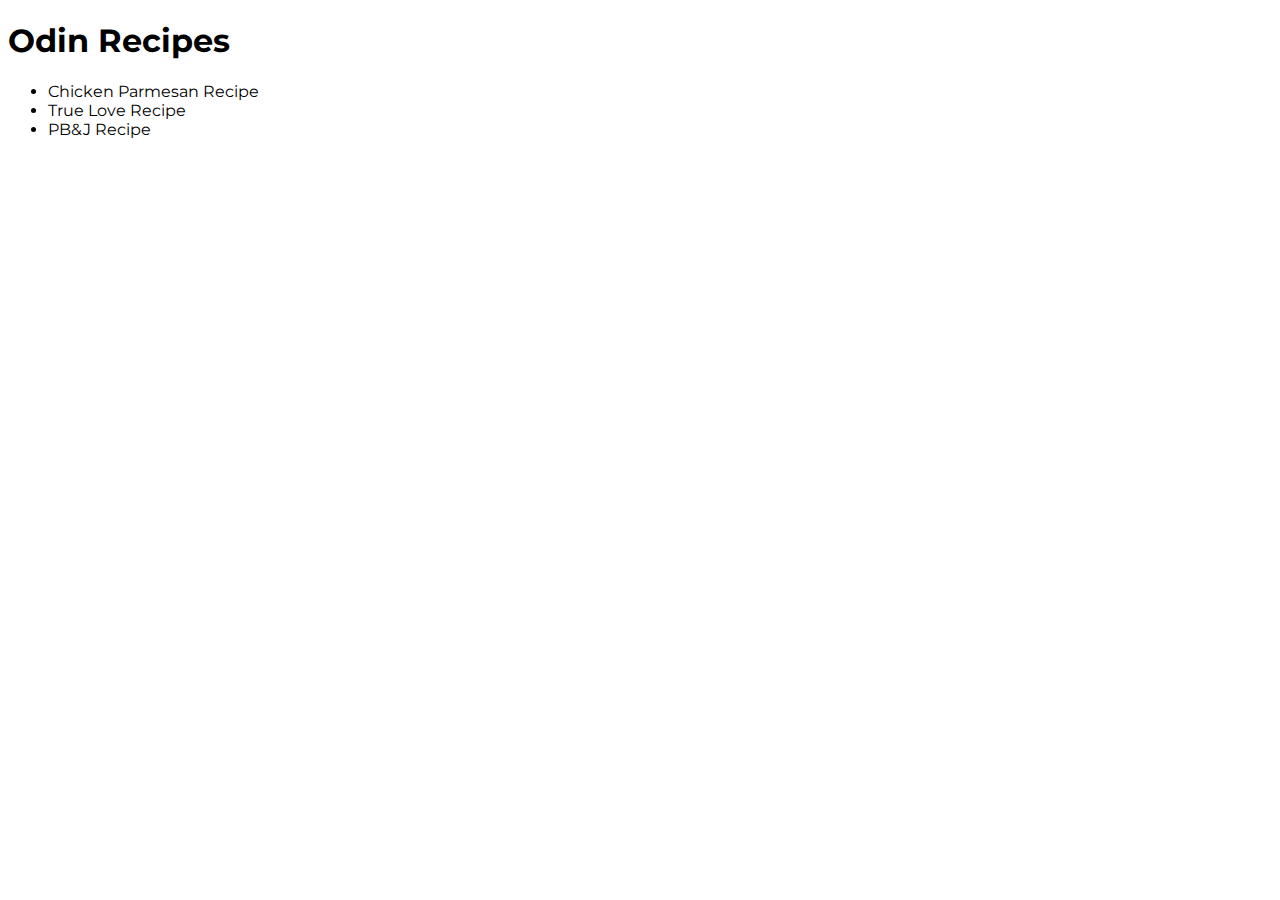
<file: index.html>
<!DOCTYPE html>
<html lang="en">
  <head>
    <meta charset="UTF-8" />
    <meta http-equiv="X-UA-Compatible" content="IE=edge" />
    <meta name="viewport" content="width=device-width, initial-scale=1.0" />
    <title>Recipe Project</title>
    <link rel="stylesheet" href="styles.css">
    <link rel="preconnect" href="https://fonts.googleapis.com">
<link rel="preconnect" href="https://fonts.gstatic.com" crossorigin>
<link href="https://fonts.googleapis.com/css2?family=Montserrat:wght@200;400&display=swap" rel="stylesheet">
  </head>
  <body>
    <h1>Odin Recipes</h1>
    <ul>
      <li><a href="recipes/chicken-parm.html">Chicken Parmesan Recipe</a></li>
      <li><a href="recipes/love.html">True Love Recipe</a></li>
      <li><a href="recipes/pbj.html">PB&J Recipe</a></li>
    </ul>
  </body>
</html>
</file>
<file: styles.css>
body{
    font-family: 'Montserrat', sans-serif;
}

a{
    text-decoration: none;
    color: black;
}

a:hover{
    color: rgb(14, 147, 92);
}
</file>
